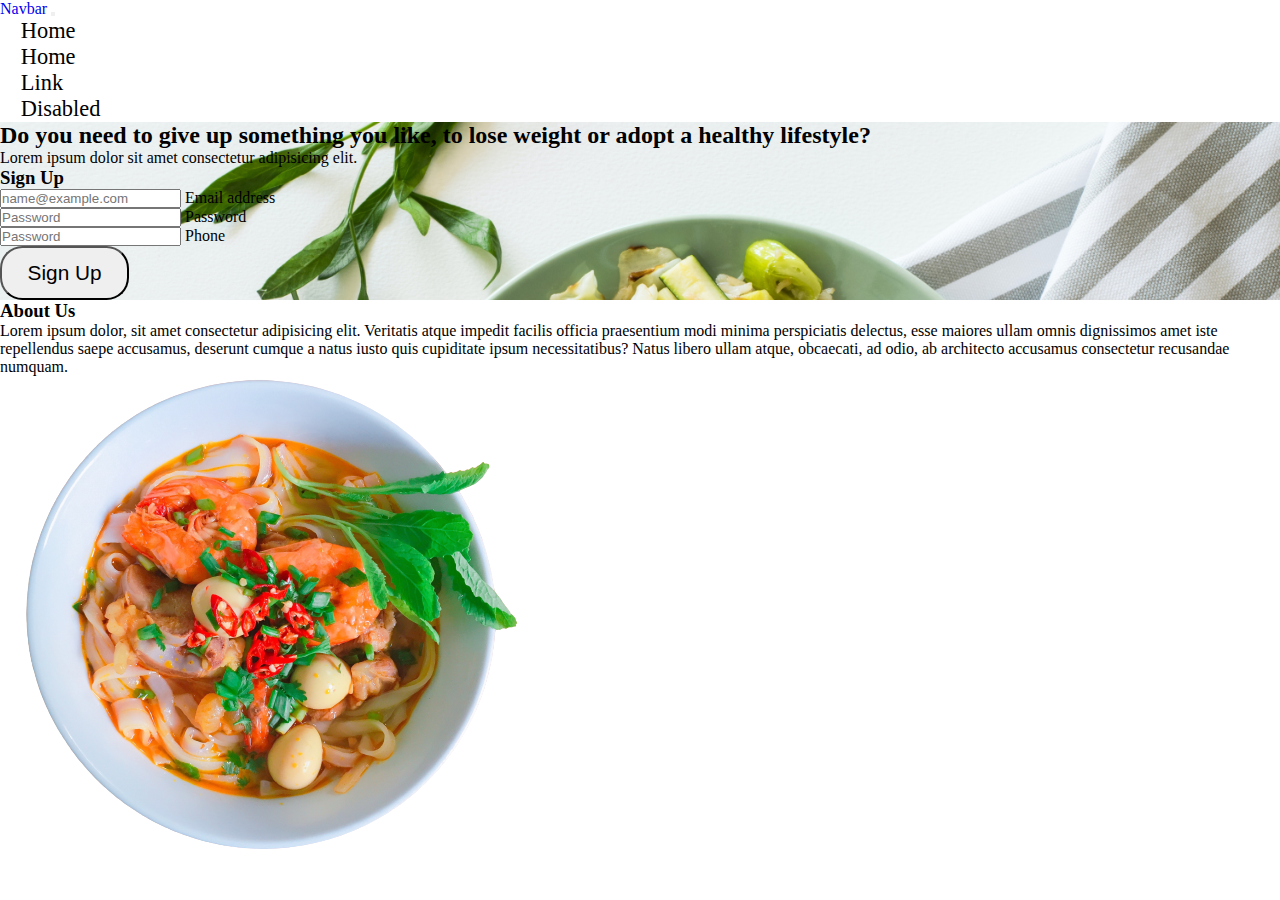
<file: index.html>
<!DOCTYPE html>
<html lang="en">
  <head>
    <meta charset="UTF-8" />
    <meta http-equiv="X-UA-Compatible" content="IE=edge" />
    <meta name="viewport" content="width=device-width, initial-scale=1.0" />
    <title>Home</title>
    <link
      href="https://cdn.jsdelivr.net/npm/bootstrap@5.1.3/dist/css/bootstrap.min.css"
      rel="stylesheet"
      integrity="sha384-1BmE4kWBq78iYhFldvKuhfTAU6auU8tT94WrHftjDbrCEXSU1oBoqyl2QvZ6jIW3"
      crossorigin="anonymous"
    />
    <link rel="stylesheet" href="./styles.css">
  </head>
  <body>
    <!-- navbar start -->

    <nav class="navbar navbar-expand-lg navbar-light bg-light px-4 py-3 shadow-sm">
      <div class="container">
        <a class="navbar-brand" href="#">Navbar</a>
        <button
          class="navbar-toggler"
          type="button"
          data-bs-toggle="collapse"
          data-bs-target="#navbarSupportedContent"
          aria-controls="navbarSupportedContent"
          aria-expanded="false"
          aria-label="Toggle navigation"
        >
          <span class="navbar-toggler-icon"></span>
        </button>
        <div class="collapse navbar-collapse justify-content-end" id="navbarSupportedContent">

            <ul class="navbar-nav mb-2 mb-lg-0 ">
                <li class="nav-item">
                  <a class="nav-link active" aria-current="page" href="#">Home</a>
                </li>
                <li class="nav-item">
                    <a class="nav-link active" aria-current="page" href="#">Home</a>
                  </li>
                <li class="nav-item">
                  <a class="nav-link" href="#">Link</a>
                </li>
                
                <li class="nav-item">
                  <a class="nav-link ">Disabled</a>
                </li>
            </ul>

        </div>
      </div>
    </nav>

    <!-- navbar end -->




    <!-- header start -->

    <header style="background-image: url(images/header2.jpg); background-size: cover;">

        <div class="container p-5">
            <div class="row">
                <div class="col-md-7 mt-4 ">
                    <h2>Do you need to give up something you like, to lose weight or adopt a healthy lifestyle?</h2>
                    <p>Lorem ipsum dolor sit amet consectetur adipisicing elit.</p>

                </div>


                <div class="col-md-5 mt-4">

                    <div id="signup-form" class="card shadow-lg px-5 py-4">
                        <h3 class="card-title mb-4">Sign Up</h3>

                          <div class="form-floating mb-3">
                            <input type="email" class="form-control" id="floatingInput" placeholder="name@example.com">
                            <label for="floatingInput">Email address</label>
                          </div>
                          <div class="form-floating mb-3">
                            <input type="password" class="form-control" id="floatingPassword" placeholder="Password">
                            <label for="floatingPassword">Password</label>
                          </div>
                          <div class="form-floating">
                            <input type="password" class="form-control" id="floatingPassword" placeholder="Password">
                            <label for="floatingPassword">Phone</label>
                          </div>

                          <div class="d-flex justify-content-center mt-5">
                              <button id="signup_btn" class="btn btn-primary">Sign Up</button>
                          </div>

                    </div>

                </div>
            </div>

        </div>


    </header>


    <!-- header end -->



    <!-- second header  start -->

    <main  style="overflow-x: hidden;">


        <div id="about" class="container px-5 py-5" >

            <div class="row">
                <div class="col-md-9">
                    <h3>About Us</h3>

                    <p class="mt-4">Lorem ipsum dolor, sit amet consectetur adipisicing elit. Veritatis atque impedit facilis officia praesentium modi minima perspiciatis delectus, esse maiores ullam omnis dignissimos amet iste repellendus saepe accusamus, deserunt cumque a natus iusto quis cupiditate ipsum necessitatibus? Natus libero ullam atque, obcaecati, ad odio, ab architecto accusamus consectetur recusandae numquam.</p>
                </div>
                <div class="col-md-3">
                    <img src="images/plate.png" id="plate" alt="">
                </div>
            </div>
           

        </div>


    </main>

    <!-- second header end -->

    <script
      src="https://cdn.jsdelivr.net/npm/bootstrap@5.1.3/dist/js/bootstrap.bundle.min.js"
      integrity="sha384-ka7Sk0Gln4gmtz2MlQnikT1wXgYsOg+OMhuP+IlRH9sENBO0LRn5q+8nbTov4+1p"
      crossorigin="anonymous"
    ></script>
  </body>
</html>
</file>
<file: styles.css>
*{
    margin: 0;
    padding: 0;
}

a{
    text-decoration: none;
}

.nav-link{
    color: #000;
    padding-left: 1.3rem;
    font-size:1.4rem
}

#signup-form{
    border-radius: 1.6rem;
}

#signup_btn{
    border-radius:1.4rem;
    padding-right: 1.6rem;
    padding-left: 1.6rem;
    padding-top: 0.8rem;
    padding-bottom: 0.8rem;
    font-size: 1.3rem;
}

/* #about{
    display: relative !important;
}

#plate{
    position: absolute;
    top: 3;
    bottom:1;
    right: 0;
} */
</file>
